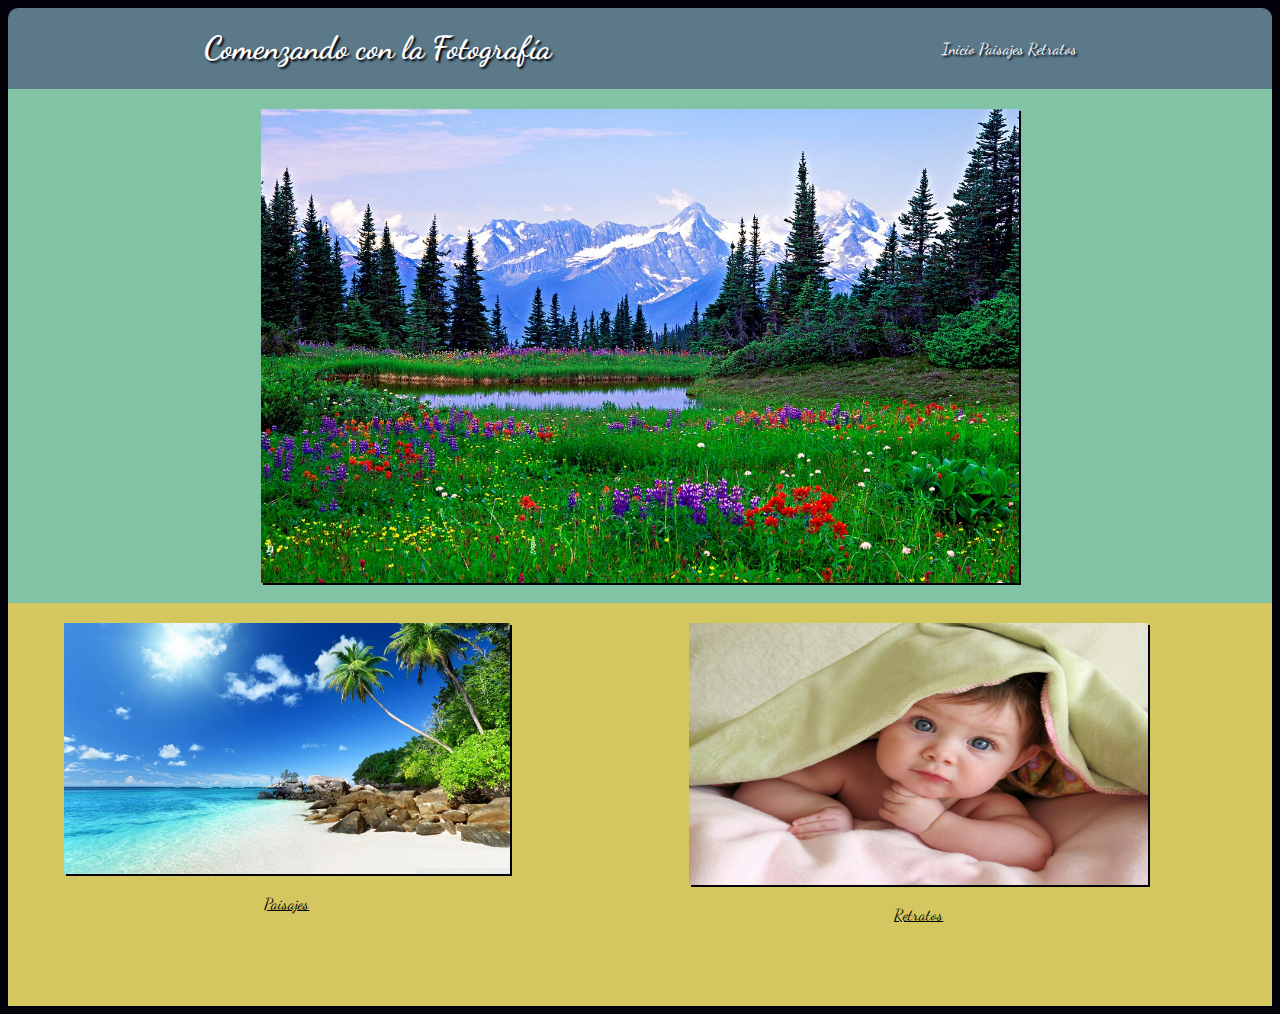
<file: index.html>
<!DOCTYPE html>
<html>
  <head>
    <meta charset="utf-8">
    <meta name="viewport" content="width:device-width, user-scalable=no">
    <title>Inicio</title>
    <link rel="stylesheet" href="css/estilos.css">
    <link href="https://fonts.googleapis.com/css?family=Dancing+Script|Open+Sans" rel="stylesheet">
  </head>
  <body>
    <header id="cabecera">
        <h1>Comenzando con la Fotografía</h1>
        <nav>
          <a href="index.html">Inicio </a>
          <a href="html/paisajes.html">Paisajes </a>
          <a href="html/retratos.html">Retratos </a>
        </nav>

    </header>
    <div class="contenedor">
      <section id="imagenCentral">
          <img src="img/paisaje_de_primavera.jpg" alt="Paisaje" width="60%"/>
      </section>
      <section id="imagenSecundaria">
        <div id="imagen1">
          <img src="img/paisajes.jpg" alt="paisajes" width="80%"/>
          <nav>
            <a href="html/paisajes.html">Paisajes </a>
          </nav>
        </div>
        <div id="imagen2">
          <img src="img/retrato.jpg" alt="retratos"width="60%" />
          <nav>
            <a href="html/retratos.html">Retratos </a>
          </nav>
        </div>
      </section>
    </div>
    <footer>
      
    </footer>

  </body>
</html>
</file>
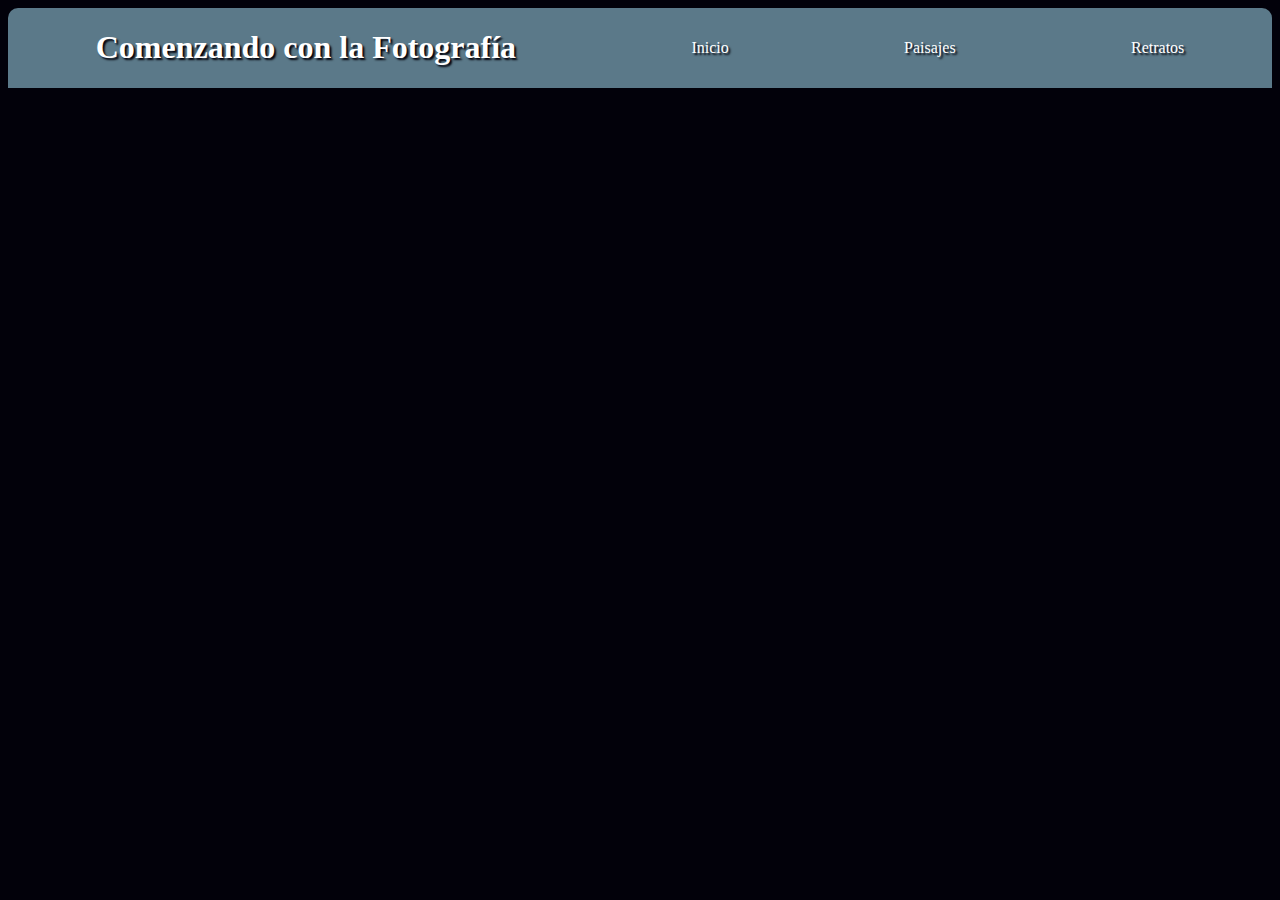
<file: paisajes.html>
<!DOCTYPE html>
<html>
  <head>
    <meta charset="utf-8">
    <meta name="viewport" content="width:device-width, user-scalable=no">
    <title>Inicio</title>
    <link rel="stylesheet" href="css/estilos.css">
  </head>
  <body>
    <section id="cabecera">
      <h1>Comenzando con la Fotografía</h1>
      <a href="../index.html">Inicio</a>
      <a href="../paisajes.html">Paisajes</a>
      <a href="../retratos.html">Retratos</a>
    </section>


  </body>
</html>
</file>
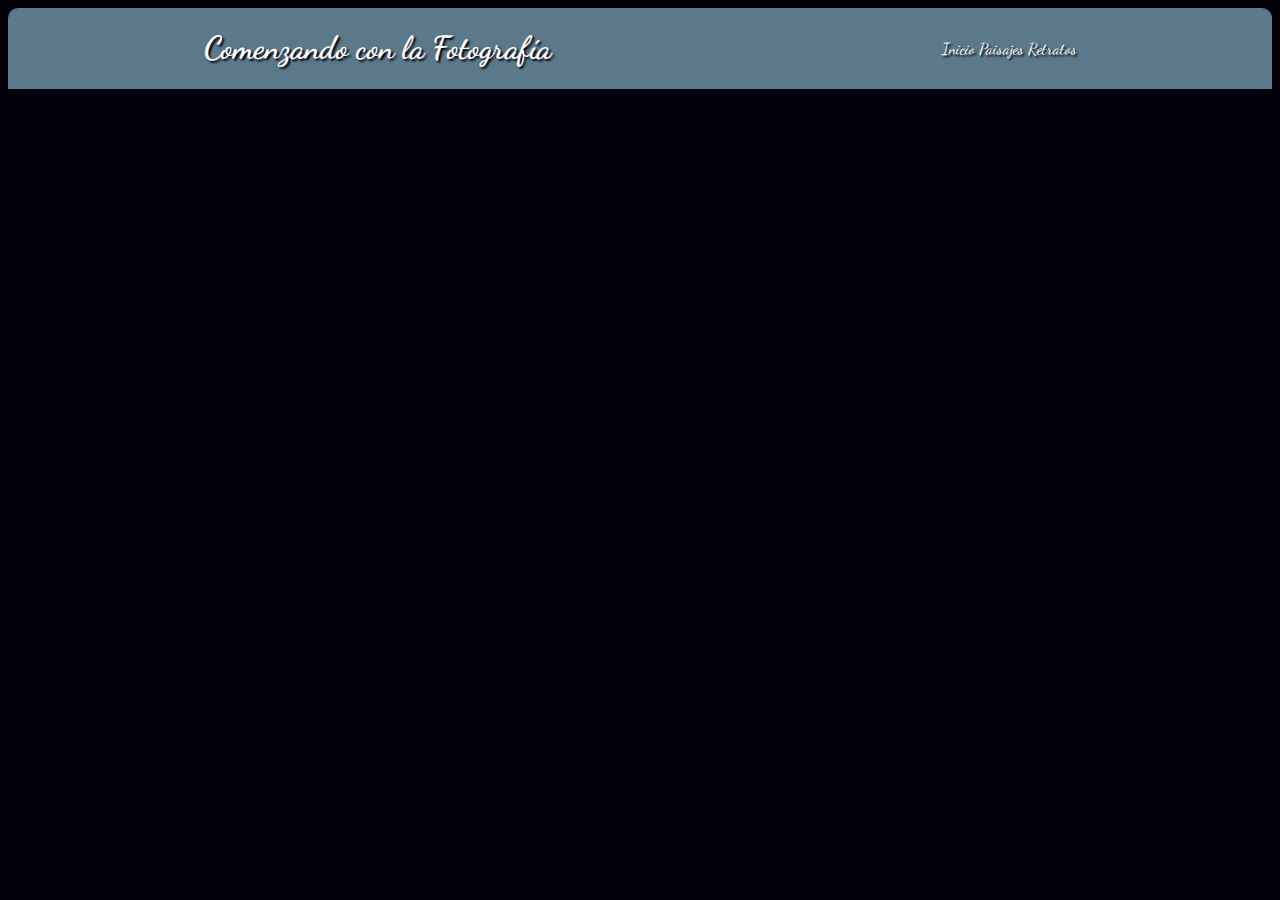
<file: html/paisajes.html>
<!DOCTYPE html>
<html>
  <head>
    <meta charset="utf-8">
    <meta name="viewport" content="width:device-width, user-scalable=no">
    <title>Paisajes</title>
    <link rel="stylesheet" href="../css/estilos.css">
    <link href="https://fonts.googleapis.com/css?family=Dancing+Script|Open+Sans" rel="stylesheet">
  </head>
  <body>
    <header id="cabecera">
        <h1>Comenzando con la Fotografía</h1>
        <nav>
          <a href="../index.html">Inicio </a>
          <a href="../html/paisajes.html">Paisajes </a>
          <a href="../html/retratos.html">Retratos </a>
        </nav>

    </header>
    <div class="contenedor">

    </div>

  </body>
</html>
</file>
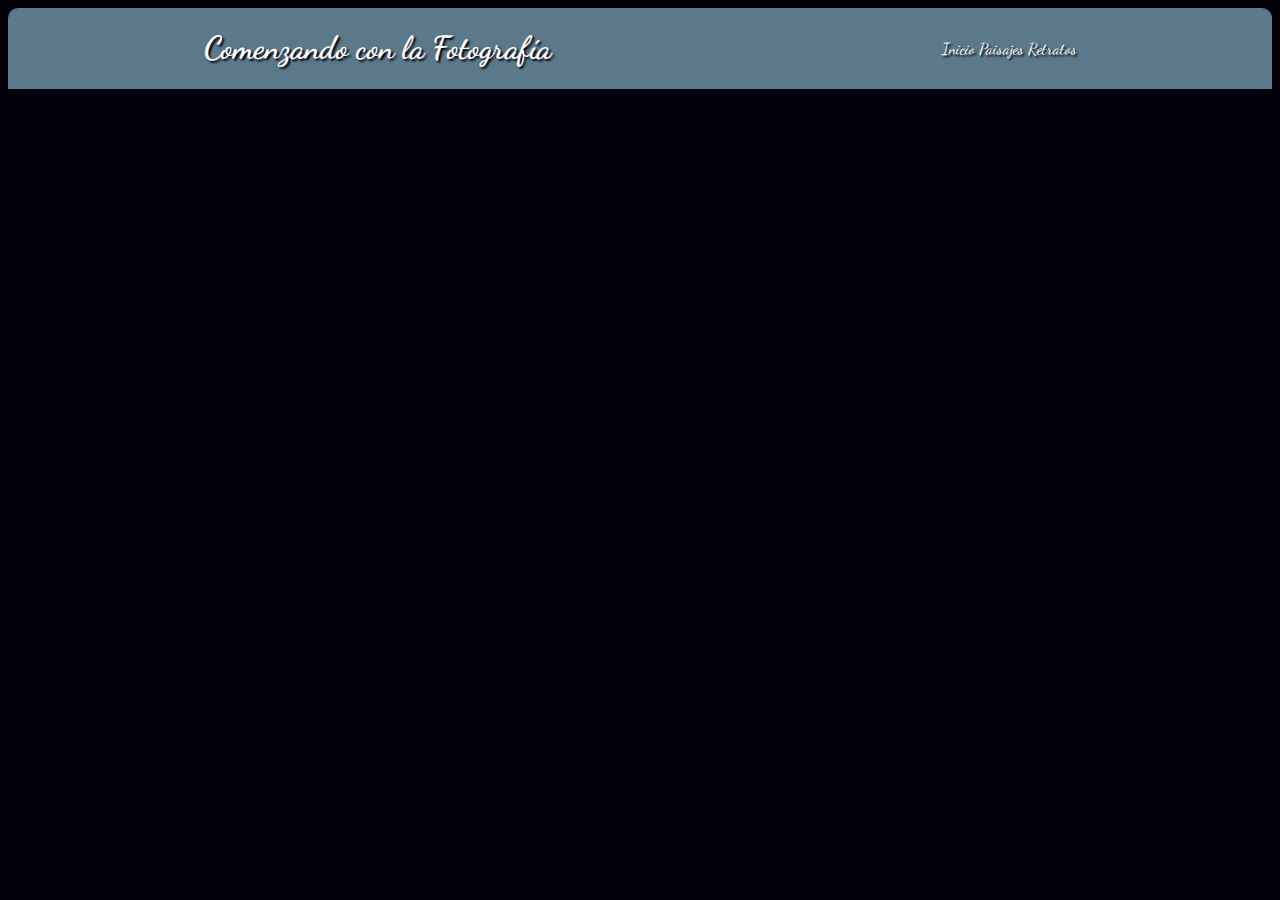
<file: html/retratos.html>
<!DOCTYPE html>
<html>
  <head>
    <meta charset="utf-8">
    <meta name="viewport" content="width:device-width, user-scalable=no">
    <title>Retratos</title>
    <link rel="stylesheet" href="../css/estilos.css">
    <link href="https://fonts.googleapis.com/css?family=Dancing+Script|Open+Sans" rel="stylesheet">
  </head>
  <body>
    <header id="cabecera">
        <h1>Comenzando con la Fotografía</h1>
        <nav>
          <a href="../index.html">Inicio </a>
          <a href="../html/paisajes.html">Paisajes </a>
          <a href="../html/retratos.html">Retratos </a>
        </nav>

    </header>
    <div class="contenedor">

    </div>

  </body>
</html>
</file>
<file: css/estilos.css>
body{
  background-color: #02010a;
  font-family: 'Open Sans', sans-serif;
  font-family: 'Dancing Script', cursive;
}


#cabecera{
  background-color: #5b7989;
  color: white;
  text-shadow: 2px 2px 2px #02010a;
  border-radius: 10px 10px 0px 0px;
  -webkit-border-radius: 10px 10px 0px 0px;
  display: flex;
  justify-content: space-around;
  align-items: center;

}
#cabecera a{
  color: white;
  text-decoration: none;

}

#imagenCentral{
  background-color: #82c3a6;
  display: flex;
  justify-content: space-around;
  align-items: center;

}
img{

  box-shadow: 2px 2px;
  color: #02010a;
  margin: 20px;
}

.contenedor{
  justify-content: center;
}

@media screen (max-width:900px) {
  .contenedor{
    width: 900px;
  }
}

@media screen (min-Width:900px) {
  .contenedor{
    width: 100%;
  }
}

#imagenSecundaria{
  background-color: #d5c75f;
  display: flex;
  flex-grow: row wrap;
  justify-content: space-around;
}

#imagen1{
  display: flex;
  flex-direction: column;
  text-align: center;
}
#imagen2{
  display: flex;
  flex-direction: column;
  text-align: center;
}
#imagen1 img{
  margin: 20px;
  transition-duration: 1s;
  align-self: center;
}

#imagen1 img:hover{
  transform: rotate(10deg);
  color: #82c3a6;
  box-shadow: 2px 2px;
}

#imagen1 a{
  color: black;

}

#imagen2 img{
  margin: 20px;
  transition-duration: 1s;
  align-self: center;
  width: 65%;
  height: 65%;
}

#imagen2 img:hover{
  transform: translate3d(20px, 5px, 0px);
  color: #82c3a6;
  box-shadow: 2px 2px;
}

#imagen2 a{
  color: black;

}
@media all and (max-width:500px) {
  #imagenSecundaria{
    flex-direction: column;
  }
}
</file>
